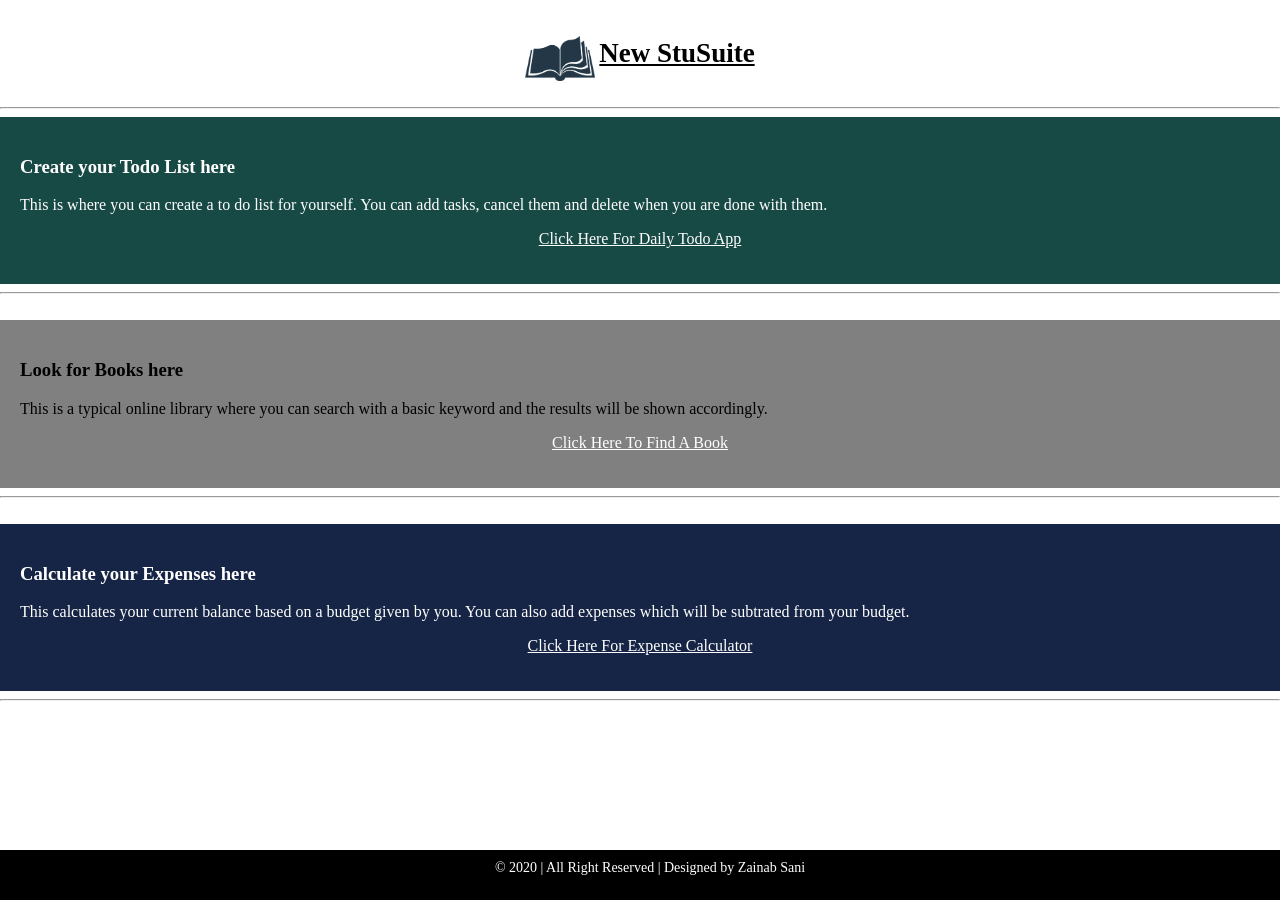
<file: index.html>
<!DOCTYPE html>
<html>
<head>
	<title>StuSuite | Helping Students</title>
	<link rel="stylesheet" type="text/css" href="styles.css">
	<div style="text-align: center;">
		<br>
		<br>
		<img src="library.png" style=" width: 70px; height: 45px; vertical-align: middle;" />
		<span id="tit">New StuSuite</span>

	</div>
	<br>
	<hr>
</head>

<body>
	<div id="todo">
		<h3>Create your Todo List here</h3>
		<p>This is where you can create a to do list for yourself. You can add tasks, cancel them and delete when you are done with them.</p>
		<p style="text-align: center;"><a href="todo/index.html">Click Here For Daily Todo App</a></p>
	</div>	
	<hr>
	<br />

	 <div id="book">
		<h3>Look for Books here</h3>
		<p>This is a typical online library where you can search with a basic keyword and the results will be shown accordingly.</p>
		<p style="text-align: center;"><a href="book/index.html">Click Here To Find A Book</a></p>

	</div>
	<hr>
	<br />

	<div id="exp">
		<h3>Calculate your Expenses here</h3>
		<p>This calculates your current balance based on a budget given by you. You can also add expenses which will be subtrated from your budget.</p>
		<p style="text-align: center;"><a href="expense/index.html">Click Here For Expense Calculator</a></p>
	</div>
	<hr>

	<br />
	<br />
	<br />
	<footer>
		<div id="footer">&copy; 2020 | All Right Reserved | Designed by Zainab Sani</div>
	</footer>
</body>
</html>
</file>
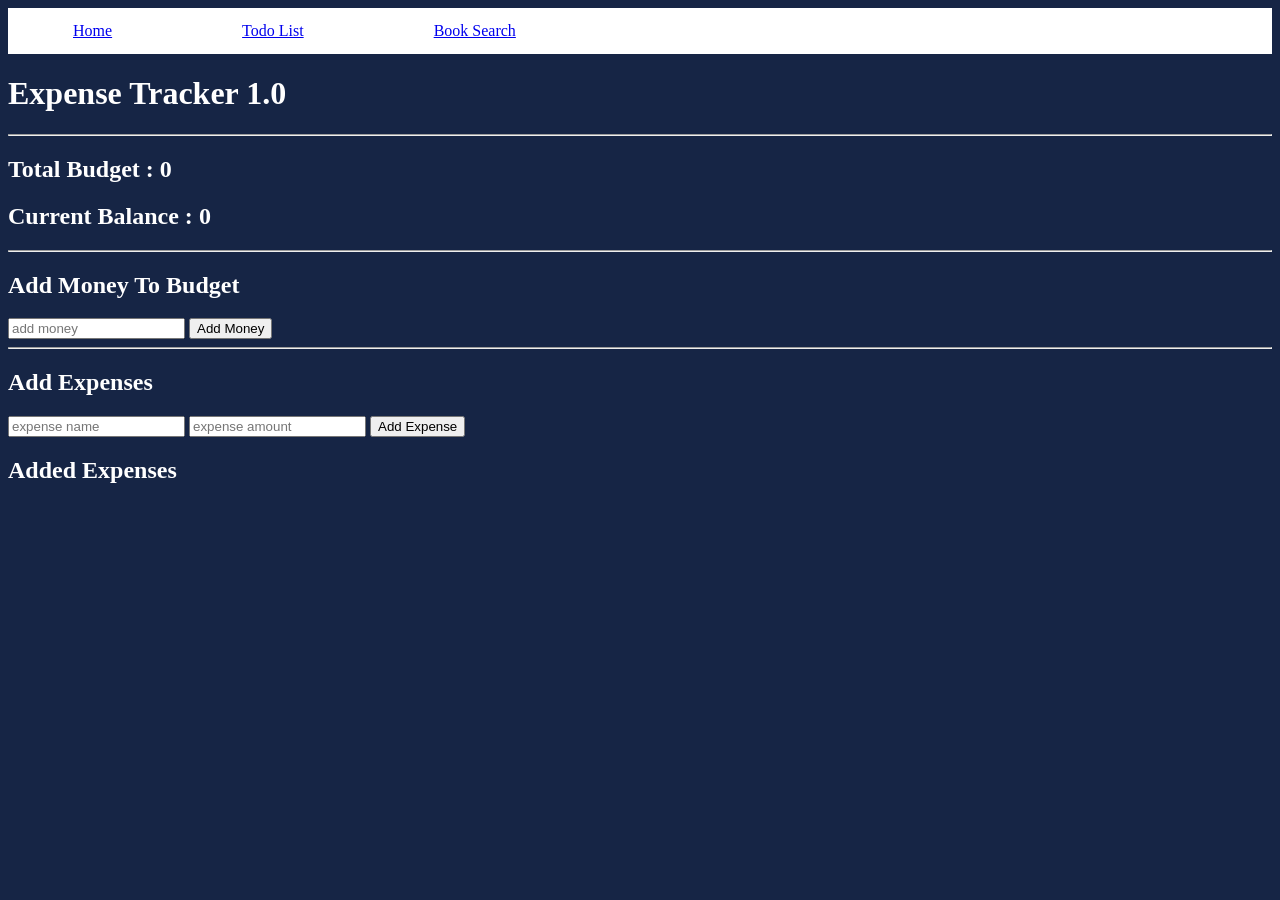
<file: expense/index.html>
<!DOCTYPE html>
<html>
	<head>
		<title>Expense Tracker</title>
		<link rel="stylesheet" href="../index.css">
	</head>
	
		<ul id="menuList">
			<li><a href="../index.html" >Home</a></li>
			<li><a href="../todo/index.html" >Todo List</a></li>
			<li><a class="active" href="../book/index.html" >Book Search</a></li>
		</ul>

		<body style="background-color: #162545;">
		<h1>Expense Tracker 1.0</h1>
		<hr>
			<h2>Total Budget : <span id="totalBudget">0</span></h2>
			<h2>Current Balance : <span id="currentBalance">0</span></h2>
		<hr>
		<h2>Add Money To Budget</h2>
			<input type="number" id="money" placeholder="add money">
			<button onclick="addMoney()">Add Money</button>
		<hr>
			<h2>Add Expenses</h2>
			<input type="text" id="expenseName" placeholder="expense name">
			<input type="number" id="expenseAmount" placeholder="expense amount">
			<button onclick="addExpense()">Add Expense</button>
		<h2>Added Expenses</h2>
		<div id="addedExpenses">
			
		</div>
		<script src="js/expense.js" type="text/javascript"></script>
	</body>
 </html>
</file>
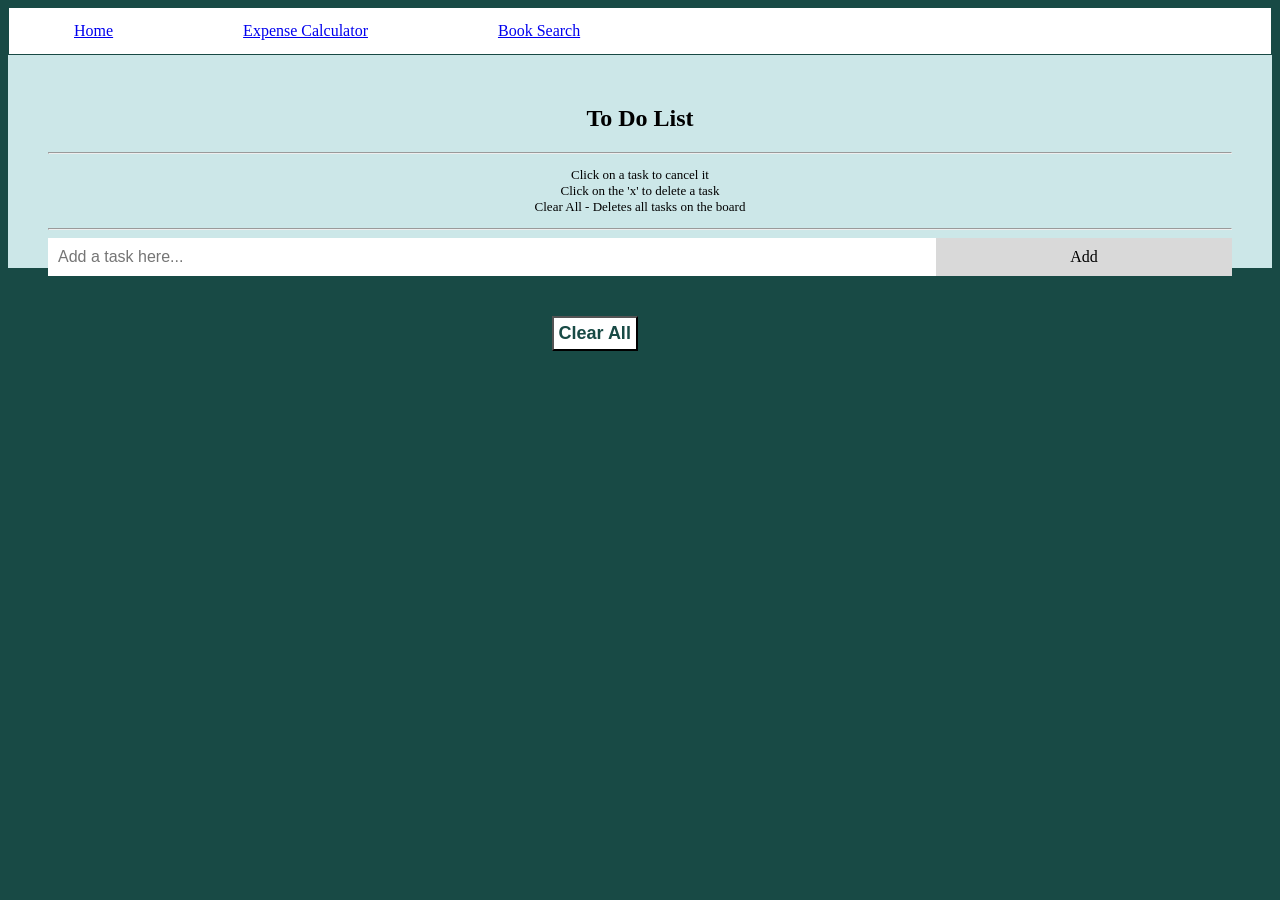
<file: todo/index.html>
<!DOCTYPE html>
<html>
  <head>
  	<meta charset="utf-8">
	<meta name="viewport" content="width=device-width, initial-scale=1.0, user-scalable=yes">
  	<link rel="stylesheet" type="text/css" href="todo.css">
  </head>

  <div class="topnav">
    <a class="active" href="../index.html">Home</a>
    <a href="../expense/index.html">Expense Calculator</a>
    <a class="active" href="../book/index.html">Book Search</a>
  </div>

  <body>
    <div class="header">
      <h2>To Do List</h2>
      <hr>
        <p style="font-size: small;">Click on a task to cancel it<br /> Click on the 'x' to delete a task <br/>Clear All - Deletes all tasks on the board</p>
      <hr>
      <input type="text" id="myInput" placeholder="Add a task here...">
      <span onclick="adding()" class="addingButton">Add</span>
    </div>

    <ul id="myUL">
    </ul>

    <button type="button" id="clearTask" onclick="clearAll()">Clear All</button>

    <script src="js/todo.js"></script>
  </body>
</html>
</file>
<file: styles.css>
body{
	margin: 0px;
	padding: 0px;
}
h1{
	color:black; 
	text-align:center; 
	text-decoration: underline;
}

#exp{
 	background-color: #162545;
 	padding: 20px; 
 	color: white;
}

#todo{
	background-color: #184a45ff; 
	padding: 20px;
	color: white;
}

#book{
	background-color: gray;
	padding: 20px;
	color: black;
}

p{
	text-align: left;
}


a{
	color: white;
}

#footer{
    padding: 10px 10px 0px 10px; 
    width: 100%;    
    height: 40px;  
    background: #000;
   	color: #fff;   
   	text-align: center;
   	bottom: 0;
   	font-size: 14px;
   	position: fixed;
}

#tit{
	font-size: 27px;
	text-decoration-style: solid;
	color:black; 
	text-decoration: underline;
	font-weight: bold;
}
</file>
<file: index.css>
#menuList{
	list-style-type: none; 
	margin: 0; 
	padding: 0; 
	overflow: hidden; 
	background-color: white;
	color: black;
}
li{
	float: left;
}
a{
	display: block; 
  	padding: 14px 65px;
}
body{
	color: white;
}
</file>
<file: todo/todo.css>
body {
  background-color: #184a45ff;
}
* {
  box-sizing: border-box;
}
ul {
  margin: 0;
  padding: 0;
}
ul li {
  position: relative;
  padding: 12px 8px 12px 40px;
  list-style-type: none;
  background: #eee;
}
ul li.checked {
  background: gray;
  color: white;
  text-decoration: line-through;
}

.close {
  position: absolute;
  right: 0;
  top: 0;
  padding: 12px 16px 12px 16px;
}
.close:hover {
  background-color: red;
  color: white;
  text-decoration: bold;
}

.header {
  background-color: #cce7e8;
  padding: 30px 40px;
  color: black;
  text-align: center;
  padding-bottom: 30px;
}
.header:after {
  content: "";
  display: table;
}
input {
  margin: 0;
  border: none;
  border-radius: 0;
  width: 75%;
  padding: 10px;
  float: left;
  font-size: 16px;
}
.addingButton {
  padding: 10px;
  width: 25%;
  background: #d9d9d9;
  color: black;
  float: left;
}
#clearTask{
  font-weight: bold;
  text-align: center;
  padding: 5px;
  font-size: large;
  margin: 40px 43%;
  background-color: white;
  color: #184a45ff;
}

#clearTask:hover{
  background-color: maroon;
  color: white;
}

.topnav {
  list-style-type: none; 
  margin: 1px; 
  padding: 0; 
  overflow: hidden; 
  background-color: white;
}

.topnav a {
  float: left;
  padding: 14px 65px;
}
</file>
